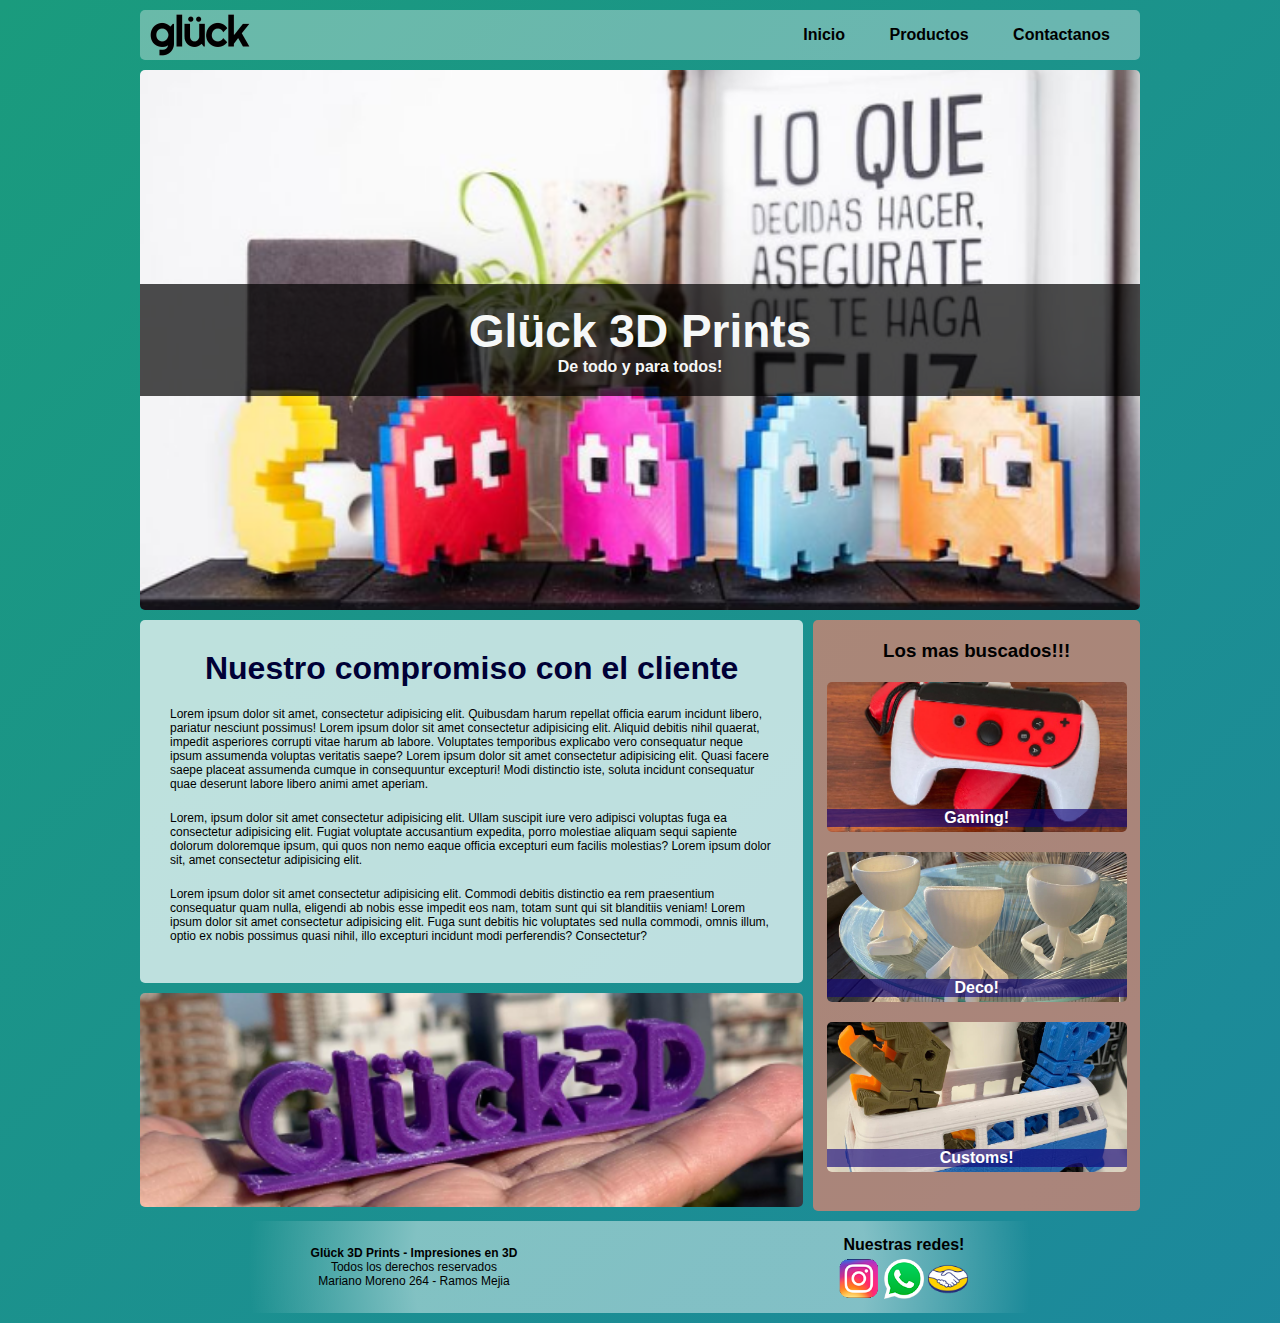
<file: index.html>
<!DOCTYPE html>
<html lang="en">

<head>
    <meta charset="UTF-8">
    <meta http-equiv="X-UA-Compatible" content="IE=edge">
    <meta name="viewport" content="width=device-width, initial-scale=1.0">
    <title>Glück3D</title>
    <link rel="stylesheet" href="styles/gluck-css.css">
</head>

<body>
    <div class="gridLayout">
        <nav class="gNav">
            <img src="Img/Gluck PNG.png" alt="">
            <ul>
                <li><a href="index.html">Inicio</a></li>
                <li><a href="Tienda.html">Productos</a></li>
                <li><a href="Contacto.html">Contactanos</a></li>
            </ul>
        </nav>
        <header class="gHeader">
            <img src="Img/Fantasmines.png" alt="">
            <div>
                <h1>Glück 3D Prints</h1>
                <p>De todo y para todos!</p>
            </div>
        </header>
        <main class="gMain">
            <h3>Nuestro compromiso con el cliente</h3>
            <p>Lorem ipsum dolor sit amet, consectetur adipisicing elit. Quibusdam harum repellat officia earum incidunt
                libero, pariatur nesciunt possimus! Lorem ipsum dolor sit amet consectetur adipisicing elit. Aliquid debitis nihil quaerat, impedit asperiores corrupti vitae harum ab labore. Voluptates temporibus explicabo vero consequatur neque ipsum assumenda voluptas veritatis saepe? Lorem ipsum dolor sit amet consectetur adipisicing elit. Quasi facere saepe placeat assumenda cumque in consequuntur excepturi! Modi distinctio iste, soluta incidunt consequatur quae deserunt labore libero animi amet aperiam.</p>
            <p>Lorem, ipsum dolor sit amet consectetur adipisicing elit. Ullam suscipit iure vero adipisci voluptas fuga
                ea consectetur adipisicing elit. Fugiat voluptate
                accusantium expedita, porro molestiae aliquam sequi sapiente dolorum doloremque ipsum, qui quos non nemo
                eaque officia excepturi eum facilis molestias? Lorem ipsum dolor sit, amet consectetur adipisicing elit.                
                <p>Lorem ipsum dolor sit amet consectetur adipisicing elit. Commodi debitis distinctio ea rem praesentium consequatur quam nulla, eligendi ab nobis esse impedit eos nam, totam sunt qui sit blanditiis veniam! Lorem ipsum dolor sit amet consectetur adipisicing elit. Fuga sunt debitis hic voluptates sed nulla commodi, omnis illum, optio ex nobis possimus quasi nihil, illo excepturi incidunt modi perferendis? Consectetur?</p>
        </main>
        <aside class="gAside">
            <h3>Los mas buscados!!!</h3>
            <div class="hotSaleBox">
                <div class="hotSaleImg">
                    <img src="Img/gaming.png" alt="foto de producto">
                    <p>Gaming!</p>
                </div>
                <div class="hotSaleImg">
                    <img src="Img/deco.png" alt="foto de producto">
                    <p>Deco!</p>
                </div>
                <div class="hotSaleImg">
                    <img src="Img/custom.png" alt="foto de producto">
                    <p>Customs!</p>                    
                </div>
            </div>
        </aside>
        <section class="gSection">
            <img src="Img/gluck3d.png" alt="">
        </section>
        <footer class="gFooter">
            <div class="disclaimer">
                <h3>Glück 3D Prints - Impresiones en 3D</h3>
                <p>Todos los derechos reservados</p>
                <p>Mariano Moreno 264 - Ramos Mejia</p>
            </div>
            <div class="redes">
                <p>Nuestras redes!</p>
                <div>
                    <a href="https://www.instagram.com/gluck3dprint/?hl=es-la" target="_blank"><img
                            src="Img/logoinstagram.png" alt="logoInsta"></a>
                    <a href=""><img src="Img/logowhatsapp.png" alt="logowp"></a>
                    <a href="https://www.mercadolibre.com.ar/perfil/GLUCK3DPRINT" target="_blank"><img
                            src="Img/logoml.png" alt="logoMl"></a>
                </div>
            </div>
        </footer>
    </div>
</body>
</html>
</file>
<file: styles/gluck-css.css>
* {
  padding: 0;
  margin: 0;
  box-sizing: border-box;
}

body {
  background: linear-gradient(-45deg, #ac4b2e, #bb2c63, #1d82a7, #1a9b7d);
  background-size: 400% 400%;
  animation: gradient 20s ease infinite;
  font-family: Arial, Helvetica, sans-serif;
}

@keyframes gradient {
  0% {
    background-position: 0% 50%;
  }
  50% {
    background-position: 100% 50%;
  }
  100% {
    background-position: 0% 50%;
  }
}

/* GRID */
.gridLayout {
  width: 100%;
  max-width: 1000px;
  margin: 10px auto;
  display: grid;
  gap: 10px;
  grid-template-columns: repeat(3, 1fr);
  grid-template-rows: repeat(5, auto);
  grid-template-areas:
    "nav nav nav"
    "header header header"
    "main main aside"
    "section section aside"
    "footer footer footer";
}

.gridLayout2 {
  width: 100%;
  max-width: 1000px;
  margin: 10px auto;
  display: grid;
  gap: 10px;
  grid-template-columns: repeat(3, 1fr);
  grid-template-rows: repeat(5, auto);
  grid-template-areas:
    "nav nav nav"
    "header header header"
    "main2 main2 main2"
    "footer footer footer";
}

.gridLayout3 {
  width: 100%;
  max-width: 1000px;
  margin: 10px auto;
  display: grid;
  gap: 10px;
  grid-template-columns: repeat(3, 1fr);
  grid-template-rows: repeat(5, auto);
  grid-template-areas:
    "nav nav nav"
    "header header header"
    "main3 main3 main3"
    "footer footer footer";
}

.gMainProductos {
  grid-area: main2;
  display: grid;
  grid-template-columns: repeat(3, 1fr);
  grid-auto-rows: 1fr;
  gap: 15px;
  flex-wrap: wrap;
}

.gMainProductos div {
  display: flex;
  flex-direction: column;
  justify-content: center;
  align-items: center;
  padding: 5px;
}

.gMainProductos div img {
  object-fit: cover;
  border-radius: 10px;
  max-width: 300px;
  width: 100%;
  border: #9cd6f8a9 3px solid;
  box-shadow: 10px 13px 16px -2px rgba(0, 0, 0, 0.88);
  -webkit-box-shadow: 10px 13px 16px -2px rgba(0, 0, 0, 0.88);
  -moz-box-shadow: 10px 13px 16px -2px rgba(0, 0, 0, 0.88);
}

.gMainProductos div a {
  color: rgb(0, 0, 0);
  font-weight: 700;
  text-align: center;
  text-decoration: none;
  padding: 5px;
  margin-top: 10px;
  background-color: #ffa683;
  border-radius: 15px;
  width: 90px;
  box-shadow: 10px 13px 16px -2px rgba(0, 0, 0, 0.88);
  -webkit-box-shadow: 10px 13px 16px -2px rgba(0, 0, 0, 0.88);
  -moz-box-shadow: 10px 13px 16px -2px rgba(0, 0, 0, 0.88);
  transition: all 1s;
}

.gMainProductos div a:hover {
  background-color: #000036;
  color: #ffffff;
}

.gMainContacto {
  grid-area: main3;
}
.gMainContacto {
  display: flex;
  justify-content: space-around;
  align-items: center;
  padding: 5px;
}

.map {
  display: flex;
  flex-direction: column;
  justify-content: space-around;
  align-items: center;
  max-width: 350px;
  width: 90%;
  height: 100%;
  background-color: rgba(255, 255, 255, 0.329);
  border-radius: 1rem;
  padding: 20px;
  display: flex;
  flex-direction: column;
  justify-content: center;
  border: 2px solid white;
}

.map h3 {
  font-size: 20px;
  font-weight: 500;
  color: #ffffff;
  margin: 5px;
}

.gMainContacto form {
  max-width: 350px;
  width: 90%;
  height: 100%;
  background-color: rgba(255, 255, 255, 0.329);
  border-radius: 1rem;
  padding: 20px;
  display: flex;
  flex-direction: column;
  justify-content: space-around;
  border: 2px solid white;
}

.gMainContacto form h3,
input,
textarea {
  margin: 5px;
  border: none;
}
.form h3 {
  text-align: center;
  font-size: 20px;
  font-weight: 500;
  color: #ffffff;
}

.form p {
  font-size: 0.9rem;
  font-weight: 600;
  color: #1d263b;
  display: inline;
  margin-left: 10px;
}

.form i {
  font-size: 1.2rem;
  color: #1d263b;
  display: inline;
}

.form div {
  display: flex;
  align-items: center;
}

.form {
  box-shadow: 10px 11px 5px -7px rgba(0, 0, 0, 0.48);
  -webkit-box-shadow: 10px 11px 5px -7px rgba(0, 0, 0, 0.48);
  -moz-box-shadow: 10px 11px 5px -7px rgba(0, 0, 0, 0.48);
}

.form textarea {
  resize: none;
}

.boton {
  background-color: #1d263b;
  color: #ffffff;
  padding: 10px;
  border-radius: 3px;
  transition: all 1s;
}

.boton:hover {
  cursor: pointer;
  background-color: #ffa683;
  color: black;
  font-weight: 700;
}

/* NAV */

.gNav {
  grid-area: nav;
  display: flex;
  justify-content: space-between;
  background-color: #f1f1f15e;
  height: 50px;
  align-items: center;
  padding: 10px;
  border-radius: 5px;
}

.gNav ul {
  list-style-type: none;
}

.gNav ul li {
  display: inline-block;
  margin: 0 20px;
}

.gNav ul li a {
  text-decoration: none;
  color: rgb(0, 0, 0);
  font-weight: 600;
  transition: all 1s;
}

.gNav ul li a:hover {
  font-size: 18px;
  color: white;
}

.gNav img {
  width: 100px;
}

/* HEADER */

.gHeader {
  grid-area: header;
  height: 60vh;
  display: flex;
  justify-content: center;
  border-radius: 5px;
  position: relative;
}

.gHeader img {
  width: 100%;
  object-fit: cover;
  border-radius: 5px;
}

.gHeader div {
  display: flex;
  flex-direction: column;
  justify-content: center;
  text-align: center;
  position: absolute;
  bottom: 50%;
  transform: translateY(50%);
  color: rgb(246, 248, 248);
  background-color: rgba(0, 0, 0, 0.699);
  padding: 20px;
  width: 100%;
}

.gHeader div h1 {
  font-size: 46px;
  font-weight: 800;
}

.gHeader div p {
  font-weight: 700;
}

/* MAIN */

.gMain {
  grid-area: main;
  display: flex;
  flex-direction: column;
  align-items: center;
  justify-content: center;
  background-color: rgba(255, 255, 255, 0.719);
  padding: 30px;
  border-radius: 5px;
}

.gMain h3 {
  margin-bottom: 10px;
  color: #000036;
  font-size: 32px;
}

.gMain p {
  margin: 10px 0;
  font-size: 12px;
}

.items {
  grid-area: producto;
}

/* ASIDE */

.gAside {
  grid-area: aside;
  display: flex;
  flex-direction: column;
  align-items: center;
  justify-content: center;
  background-color: rgba(240, 129, 109, 0.671);
  padding: 10px;
  border-radius: 5px;
}

.hotSaleBox {
  display: flex;
  flex-direction: column;
  align-items: center;
  justify-content: space-around;
  margin: 10px 0;
}

.hotSaleImg {
  display: flex;
  flex-direction: column;
  align-items: center;
  justify-content: space-around;
  margin: 10px 0;
  position: relative;
}

.hotSaleImg img {
  height: 150px;
  width: 300px;
  object-fit: cover;
  border-radius: 5px;
}

.hotSaleImg p {
  display: inline-block;
  text-align: center;
  font-weight: 700;
  color: white;
  position: absolute;
  bottom: 5px;
  right: 0px;
  background-color: rgba(17, 5, 121, 0.637);
  width: 100%;
}

.hotSaleImg a {
  background-color: #000036;
  border-radius: 2rem;
  padding: 10px;
}

.gSection {
  grid-area: section;
  display: block;
}

.gSection img {
  width: 100%;
  object-fit: cover;
  border-radius: 5px;
}

/* FOOTER */

.gFooter {
  grid-area: footer;
  display: flex;
  justify-content: space-around;
  background: rgb(255, 255, 255);
  background: radial-gradient(
    circle,
    rgba(255, 255, 255, 0.45) 45%,
    rgba(148, 187, 233, 0) 78%
  );
  /* background-color: #f1f1f15e; */
  padding: 10px;
  border-radius: 5px;
}

.disclaimer {
  display: flex;
  flex-direction: column;
  justify-content: center;
  align-items: center;
}

.disclaimer h3,
.disclaimer p {
  color: rgb(0, 0, 0);
  font-size: 12px;
}

.disclaimer h3 {
  font-weight: 800;
}

.redes {
  display: flex;
  flex-direction: column;
  align-items: center;
  justify-content: center;
}

.redes p {
  font-weight: 700;
  color: rgb(0, 0, 0);
  padding: 5px;
}

.redes img {
  width: 40px;
}

@media screen and (max-width: 730px) {
  body {
    background-color: #000036;
  }

  .gMainContacto {
    flex-direction: column;
  }

  .map {
    margin-bottom: 20px;
  }

  .gridLayout {
    width: 100%;
    max-width: 1000px;
    margin: 10px auto;
    display: grid;
    gap: 10px;
    grid-template-columns: repeat(2, 1fr);
    grid-template-rows: repeat(6, auto);
    grid-template-areas:
      "nav nav"
      "header header"
      "main main"
      "section section"
      "aside aside"
      "footer footer";
  }
}

@media screen and (max-width: 480px) {
  body {
    background-color: #360036;
  }

  .gNav img {
    width: 60px;
  }

  .gNav ul li {
    margin: 5px;
    font-size: 12px;
  }

  .disclaimer h3,
  .disclaimer p {
    font-size: 8px;
  }

  .redes p {
    font-size: 10px;
  }

  .redes div a img {
    width: 25px;
  }

  .gMainProductos div a {
    font-size: 10px;
    width: 70px;
  }
}

@media screen and (max-width: 480px) {
  .gMain h3 {
    font-size: 18px;
  }

  .gMain p {
    font-size: 10px;
  }

  .hotSaleImg {
    max-width: 280px;
  }

  .hotSaleImg img {
    max-width: 280px;
  }
}
</file>
